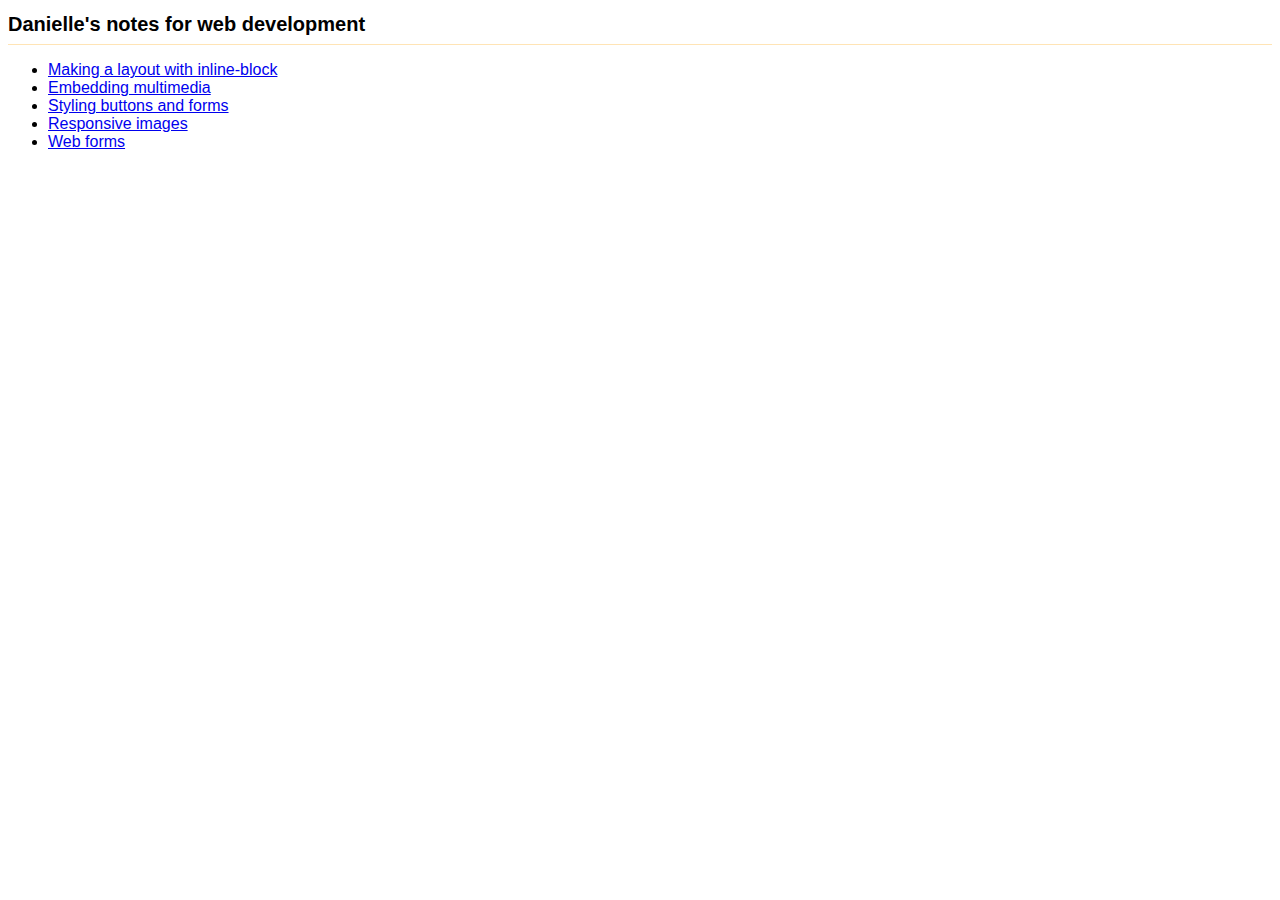
<file: index.html>
<!DOCTYPE html>
<html>
  <head>
    <meta charset="UTF-8">
    <meta name="viewport" content="width=device-width, initial-scale=1.0">
    <link rel="apple-touch-icon" sizes="180x180" href="/apple-touch-icon.png">
    <link rel="icon" type="image/png" sizes="32x32" href="/favicon-32x32.png">
    <link rel="icon" type="image/png" sizes="16x16" href="/favicon-16x16.png">
    <link rel="manifest" href="/site.webmanifest">
    <title>Danielle's notes for web development</title>
    <link href="./style.css" rel="stylesheet" type="text/css" media="all">
  </head>
  <body>
    <h1>Danielle's notes for web development</h1>
    <ul>
      <li><a href="./blocks.html">Making a layout with inline-block</a></li>
      <li><a href="./multimedia.html">Embedding multimedia</a></li>
      <li><a href="./button">Styling buttons and forms</a></li>
      <li><a href="#">Responsive images</a></li>
      <li><a href="#">Web forms</a></li>
    </ul>
  </body>
</html>
</file>
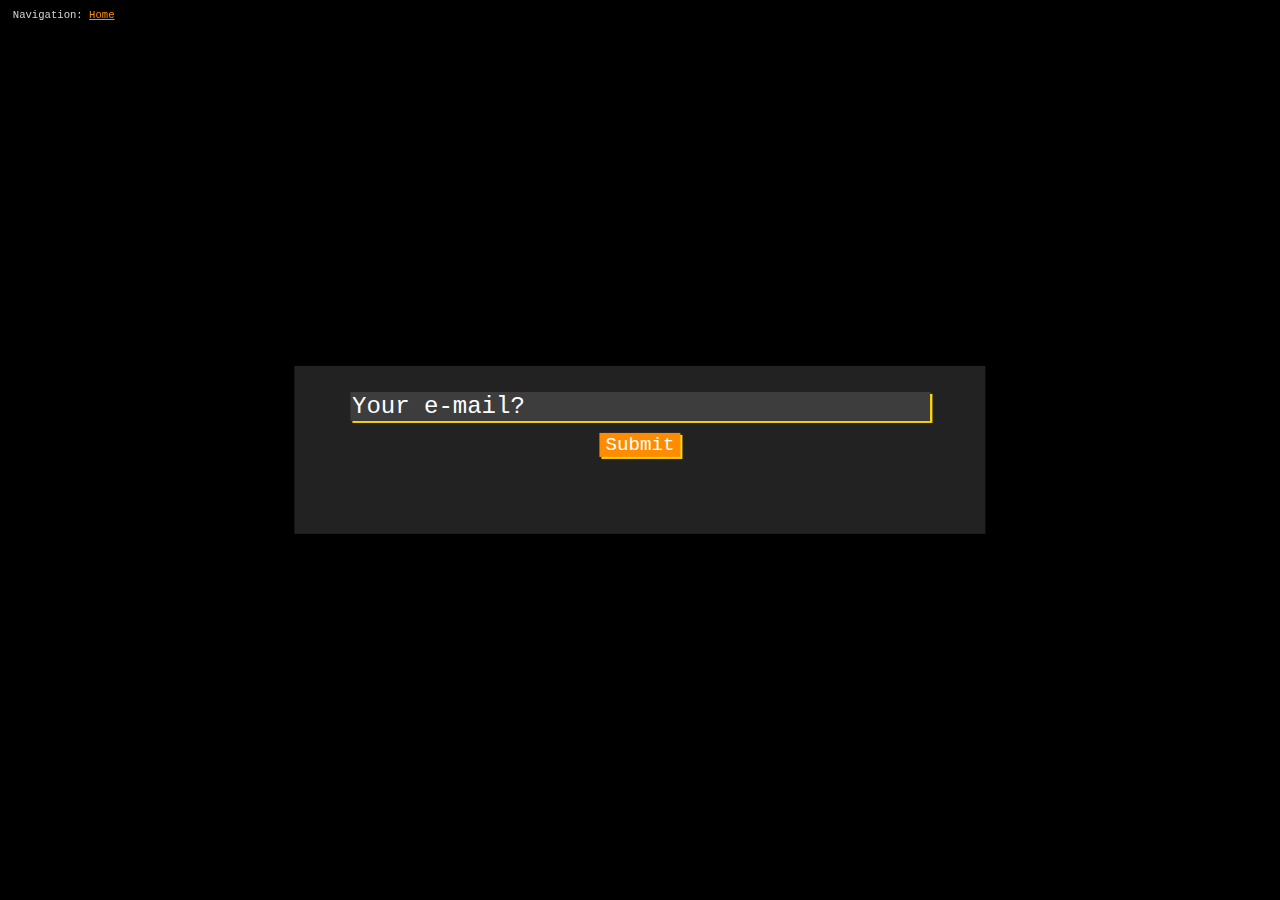
<file: button/index.html>
<!DOCTYPE html>
<html>
  <head>
    <title>Test Button</title>
    <meta charset="UTF-8" />
    <meta name="viewport" content="width=device-width, initial-scale=1.0" />
    <link rel="stylesheet" type="text/css" href="./style.css" />
  </head>

  <body>
    <nav>Navigation:
      <a href="https://dmvjpg.github.io/">Home</a>
    </nav>
    <div class="button">
      <input
        type="text"
        class="orange"
        id="orange"
        name="email"
        value="Your e-mail?"
      />
      <br />
      <br />

      <button class="orange" id="orange" type="button">
        Submit
      </button>
    </div>
  </body>
</html>
</file>
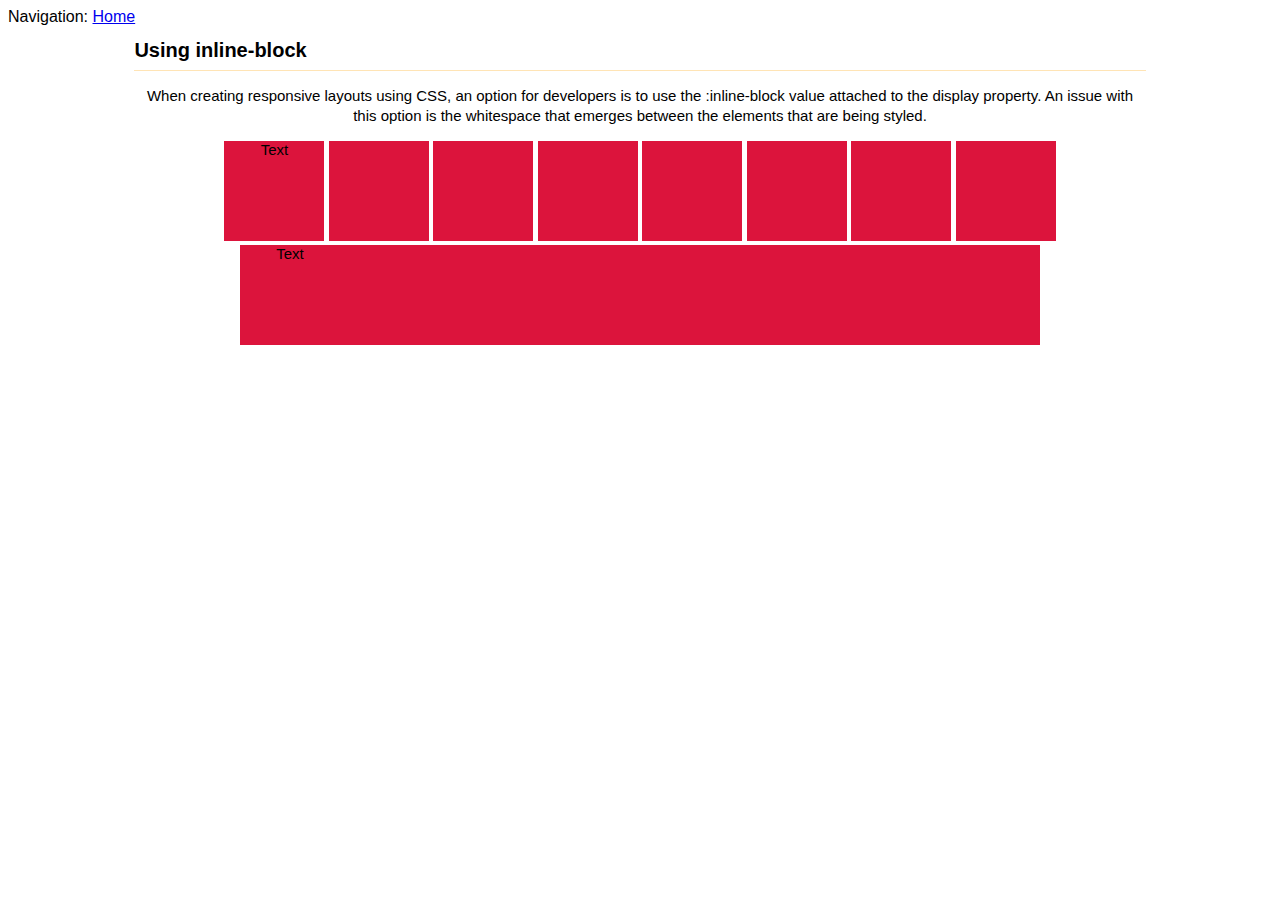
<file: blocks.html>
<!DOCTYPE html>
<html>

  <head>
    <meta charset="UTF-8">
    <meta name="viewport" content="width=device-width, initial-scale=1.0">
    <link rel="apple-touch-icon" sizes="180x180" href="/apple-touch-icon.png">
    <link rel="icon" type="image/png" sizes="32x32" href="/favicon-32x32.png">
    <link rel="icon" type="image/png" sizes="16x16" href="/favicon-16x16.png">
    <link rel="manifest" href="/site.webmanifest">
    <title>Using inline-block for responsive layouts</title>
    <link rel="stylesheet" href="./style.css" />
  </head>

  <body>
    <nav>Navigation:
      <a href="/index.html">Home</a>
    </nav>
    <main>
    <main>
      <div class="container">
        <h1>Using inline-block</h1>
        <p>
          When creating responsive layouts using CSS, an option for developers is to use the :inline-block value attached to the display property. An issue with this option is the whitespace that emerges between the elements that are being styled.
        </p>

        <div class="test-box">

          <!-- Container with whitespace -->
          <div class="with-whitespace">
            <div class="container box"><span>Text</span></div>
            <div class="container box-moving"> </div>
            <div class="container box"> </div>
            <div class="container box"> </div>
            <div class="container box"> </div>
            <div class="container box"> </div>
            <div class="container box"> </div>
            <div class="container box"> </div>
          </div>
          <!-- End bad-container -->

          <!-- Container without whitespace -->
          <div class="no-whitespace">
            <div class="container box"><span>Text</span></div>
            <div class="container box-moving"> </div>
            <div class="container box"> </div>
            <div class="container box"> </div>
            <div class="container box"> </div>
            <div class="container box"> </div>
            <div class="container box"> </div>
            <div class="container box"> </div>
          </div>
          <!-- End good-container -->

        </div>

      </div>
    </main>
  </body>

</html>
</file>
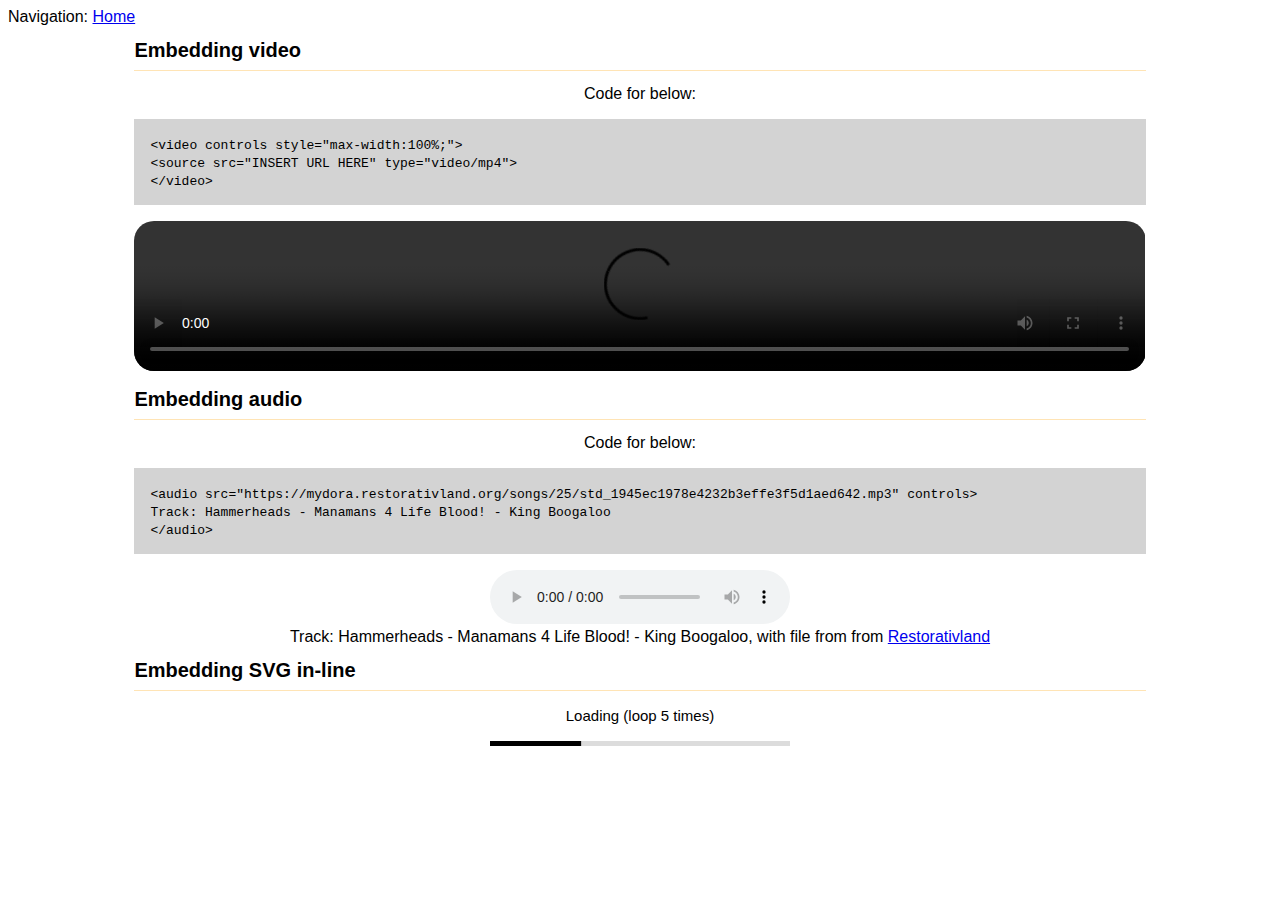
<file: multimedia.html>
<!DOCTYPE html>
<html>

  <head>
    <meta charset="UTF-8">
    <link rel="stylesheet" href="./style.css" />
    <meta name="viewport" content="width=device-width,initial-scale=1" />
    <title>Embedding Multimedia</title>
    <link rel="apple-touch-icon" sizes="180x180" href="/apple-touch-icon.png">
    <link rel="icon" type="image/png" sizes="32x32" href="/favicon-32x32.png">
    <link rel="icon" type="image/png" sizes="16x16" href="/favicon-16x16.png">
    <link rel="manifest" href="/site.webmanifest">
  </head>

  <body>
    <nav>Navigation:
      <a href="./index.html">Home</a>
    </nav>
    <main>
      <div class="container">
        <div class="embed-box">

          <!-- Embeding video -->
          <div class="video" id="video">
            <h1>Embedding video</h1>
            Code for below:<br />
            <blockquote><code>
                &lt;video controls style="max-width:100%;"&gt; <br />
                &lt;source src="INSERT URL HERE" type="video/mp4"&gt; <br />
                &lt;/video&gt; <br />
              </code></blockquote>

            <!-- For increased compatibility across web browsers, use both .webm and .mp4 video formats. -->

            <video controls style="max-width:100%; width:100%; border-radius:20px;">
              <source src="https://ia800300.us.archive.org/6/items/electricsheep-flock-244-72500-8/00244%3D72528%3D72528%3D72528.mp4" type="video/mp4">
              <!-- embed webm version here -->
            </video>
          </div>

          <!-- Embeding audio -->
          <div class="audio" id="audio">
            <h1>Embedding audio</h1>
            Code for below:<br />
            <blockquote><code>
                &lt;audio src="https://mydora.restorativland.org/songs/25/std_1945ec1978e4232b3effe3f5d1aed642.mp3" controls&gt; <br />
                Track: Hammerheads - Manamans 4 Life Blood! - King Boogaloo <br />
                &lt;/audio&gt; <br />
              </code></blockquote>

            <!-- The audio code below allows the file to appear on the webpage -->
            <audio src="https://mydora.restorativland.org/songs/25/std_1945ec1978e4232b3effe3f5d1aed642.mp3" controls>
              Track: Hammerheads - Manamans 4 Life Blood! - King Boogaloo
            </audio>
            <br />Track: Hammerheads - Manamans 4 Life Blood! - King Boogaloo, with file from from <a href="https://mydora.restorativland.org/">Restorativland</a>
          </div>

          <!-- Embeding SVG -->
          <div class="svg" id="svg">
            <h1>Embedding SVG in-line</h1>
            <p>Loading (loop 5 times)</p>
            <svg style="width:300px;">
              <rect height="5" width="300" fill="gainsboro" />
              <rect height="5" width="25" fill="black">
                <animateTransform attributeName="transform" type="scale" from="1 1" to="12 1" dur="3s" repeatCount="5" />
              </rect>
            </svg>
          </div>

        </div>
      </div>
    </main>
  </body>

</html>
</file>
<file: style.css>
body {
  font-family: arial, sans-serif;
}

.container {
  width: 80%;
  margin: 0 auto;
  text-align: center;
}

h1 {
  font-size: 20px;
  text-align: left;
  border-bottom: 1px moccasin solid;
  padding-bottom: 0.4em;
}

blockquote {
  width: auto;
  overflow: auto;
  background-color: lightgray;
  padding: 1em;
  margin: 1em auto;
  text-align: left !important;
}

/* 
:inline-block demo for
dmvjpg.github.io/blocks.html
*/

.test-box {
  width: 100%;
}

.no-whitespace {
  font-size: 0;
}

.container p {
  font-size: 15px;
  line-height: 20px;
}

.box, .box-moving {
  font-size: 15px !important;
  display: inline-block;
  overflow: hidden;
position: relative;
  background-color: crimson;
  height: 100px;
  width: 100px;
}

.box:hover, .box-moving:hover {
  background-color: gold;
}
</file>
<file: button/style.css>
body {
  font-family: "Courier New", Courier, monospace;
  font-size: 66.25%;
  background-color: black;
  color: white;
  margin: 0;
}

nav {
  position: fixed;
  top: 1%;
  left: 1%;
  color: lightgray;
}

nav a {
  color: darkorange;
}

nav a:hover {
  color: orange;
}

div.button {
  position: absolute;
  top: 50%;
  left: 50%;
  transform: translate(-50%, -50%);
  background-color: hsla(0, 0%, 66%, 0.2);
  width: 50vw;
  height: 13vh;
  text-align: center;
  padding: 2%;
}

.orange {
  border: 0;
  box-shadow: 2px 2px 0 gold;
  color: white;
  font-family: "Courier New", Courier, monospace;
}

button.orange {
  background-color: darkorange;
  font-size: 1.2rem;
}

input.orange {
  background-color: hsla(0, 0%, 66%, 0.2);
  font-size: 1.5rem;
  width: 90%;
}

/* Actions */

button.orange:hover {
  background-color: orange;
  box-shadow: 5px 5px 0 gold;
}

input.orange:hover {
  background-color: hsla(0, 0%, 66%, 0.5);
  box-shadow: 5px 5px 0 gold;
}

.orange:focus {
  border: 0;
  box-shadow: 5px 5px 0 gold;
}
</file>
